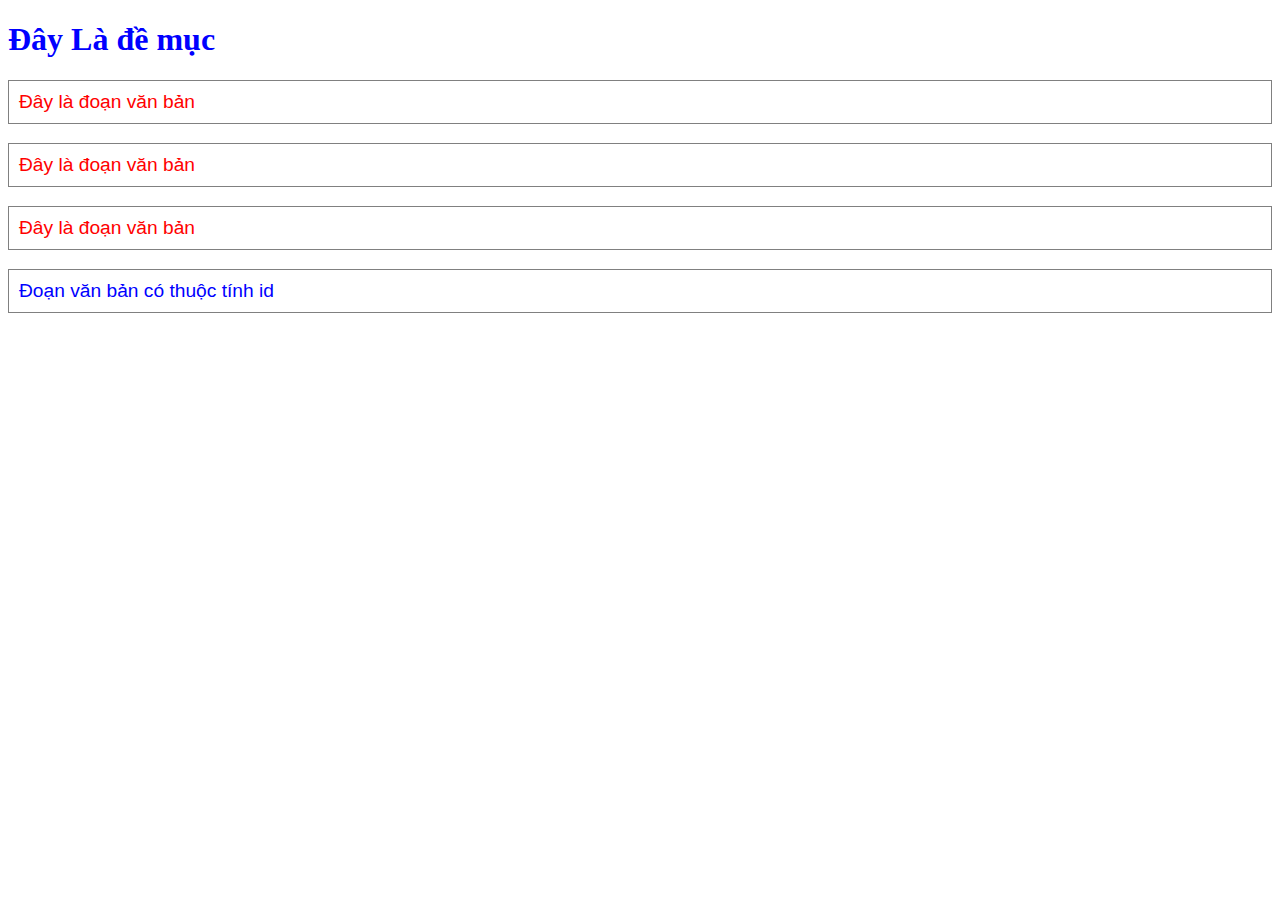
<file: css/index.html>
<!DOCTYPE html>
<html lang="en">
<head>
    <meta charset="UTF-8">
    <title>Demo</title>
    <style>
        h1{
            color: blue;
            font-family: Tahoma;
            font-size: 200%;
        }
        p{
            color: red;
            font-family: Arial;
            font-size: 120%;
            border: 1px solid grey;
            padding: 10px;
        }
        #element1{
            color: blue;
        }
    </style>
</head>
<body>
<h1>Đây Là đề mục</h1>
<p>Đây là đoạn văn bản</p>
<p>Đây là đoạn văn bản</p>
<p>Đây là đoạn văn bản</p>
<p id="element1">Đoạn văn bản có thuộc tính id</p>
</body>
</html>
</file>
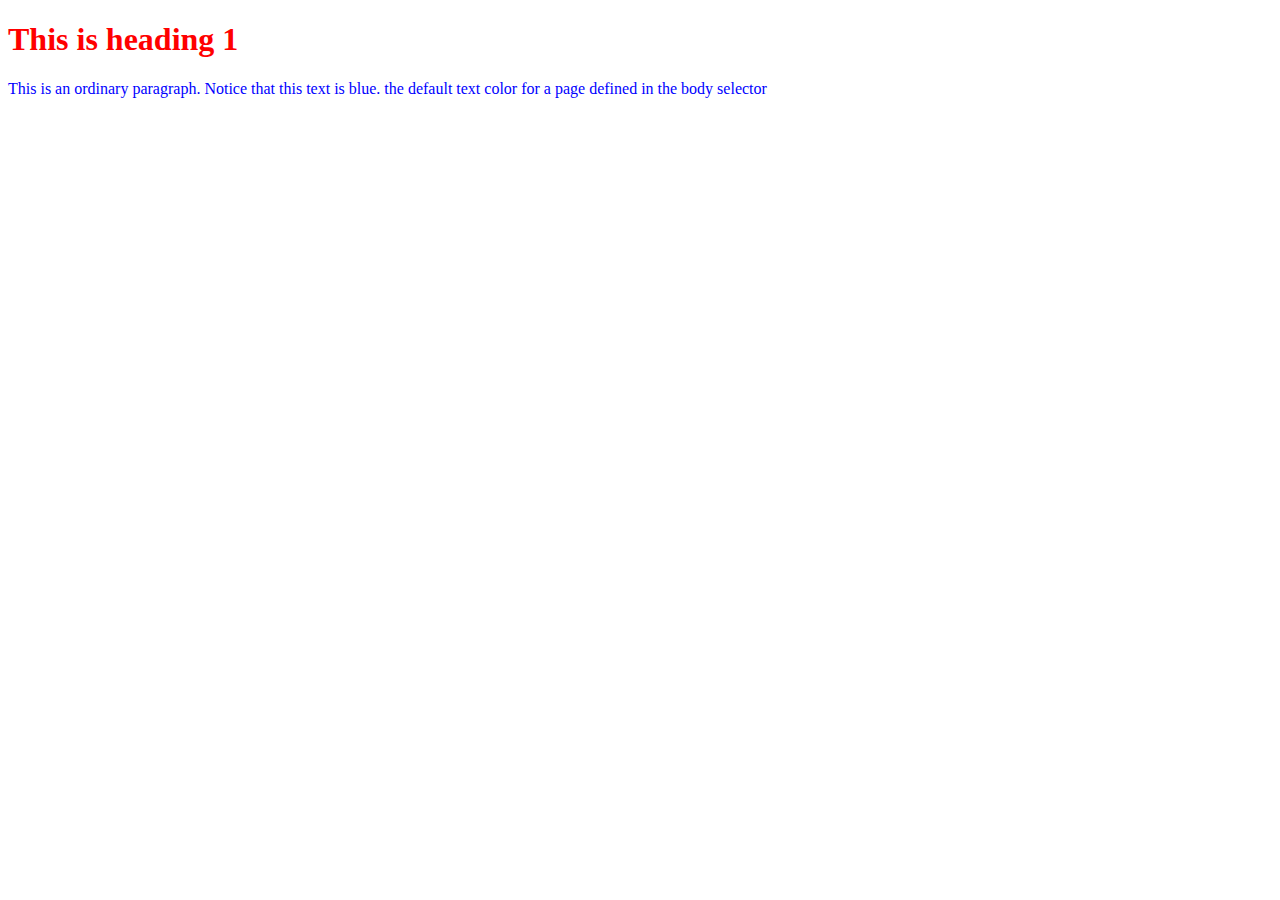
<file: css/index1.html>
<!DOCTYPE html>
<html lang="en">
<head>
    <meta charset="UTF-8">
    <title>Title</title>
    <style>
        p{
            color: blue;
        }
        h1{
            color: red;
        }
    </style>
    <link rel="stylesheet" href="FileCSS/css.css">

</head>
<body>
<h1>This is heading 1</h1>
<p style="color: blue">This is an ordinary paragraph. Notice that this text is blue. the default text color for a page defined in the body selector</p>
</body>
</html>
</file>
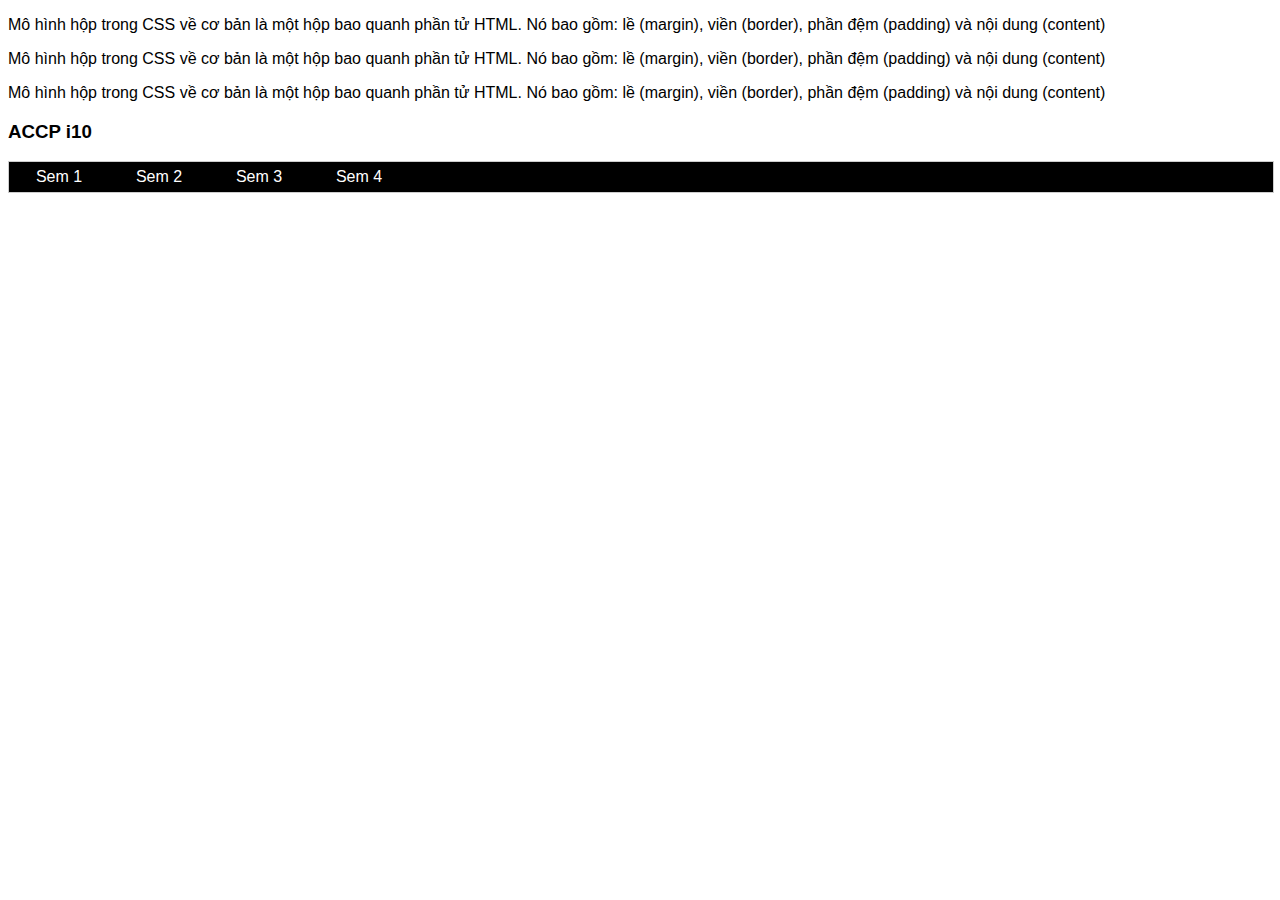
<file: css/sudungboxmodel.html>
<!DOCTYPE html>
<html lang="en">
<head>
    <meta charset="UTF-8">
    <title>Thực Hành Sử Dụng Box Model</title>
    <link rel="stylesheet" href="FileCSS/boxmodel.css">
</head>
<body>
<div class="boxmodel">
    <p id="box1">Mô hình hộp trong CSS về cơ bản là một hộp bao quanh phần tử HTML.
        Nó bao gồm: lề (margin), viền (border), phần đệm (padding) và nội dung (content)</p>
    <p id="box2">Mô hình hộp trong CSS về cơ bản là một hộp bao quanh phần tử HTML.
        Nó bao gồm: lề (margin), viền (border), phần đệm (padding) và nội dung (content)</p>
    <p id="box3">Mô hình hộp trong CSS về cơ bản là một hộp bao quanh phần tử HTML.
        Nó bao gồm: lề (margin), viền (border), phần đệm (padding) và nội dung (content)</p>
</div>

<h3>ACCP i10</h3>
<div id="menu">
    <ul>
        <li><a href="#">Sem 1</a>
            <ul>
                <li><a href="#">Computing Fundametal</a></li>
                <li><a href="#">C Programming</a></li>
                <li><a href="#">Building Dynamic Website</a></li>
                <li><a href="#">MS Transact-SQL</a></li>
                <li><a href="#">Project</a></li>
            </ul>
        </li>
        <li><a href="#">Sem 2 </a>
            <ul>
                <li><a href="#">Cloud Computing</a></li>
                <li><a href="#">APJ - I</a></li>
                <li><a href="#">APJ - II</a></li>
                <li><a href="#">APJ - III</a></li>
                <li><a href="#">eProject</a></li>
            </ul>
        </li>
        <li><a href="#">Sem 3</a></li>
        <li><a href="#">Sem 4</a></li>
    </ul>
</div>
</body>
</html>
</file>
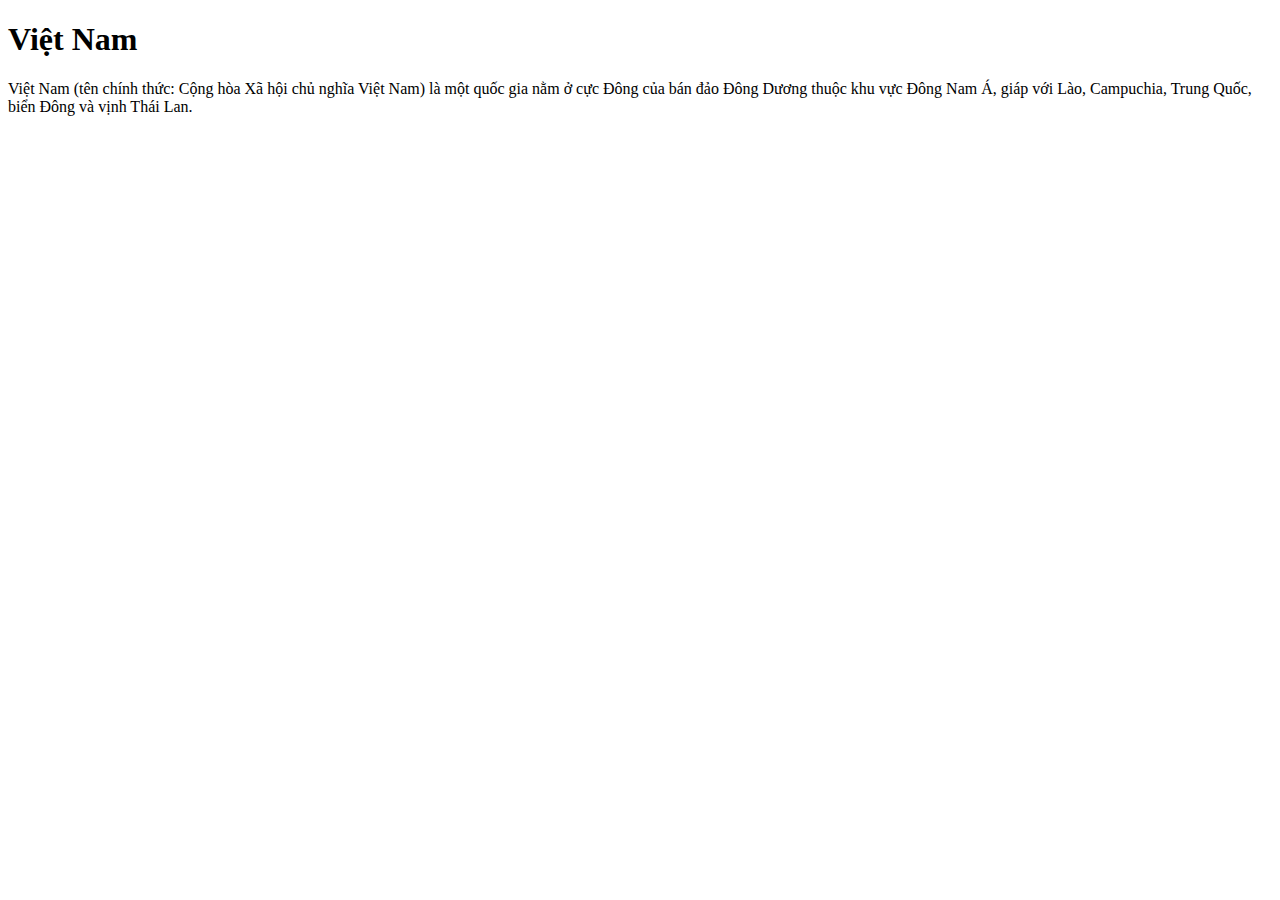
<file: css/Vietnam.html>
<!DOCTYPE html>
<html lang="en">
<head>
    <meta charset="UTF-8">
    <title>VietNam</title>
</head>
<body>
<h1>Việt Nam</h1>
Việt Nam (tên chính thức: Cộng hòa Xã hội chủ nghĩa Việt Nam) là một quốc gia nằm ở cực Đông của bán đảo Đông Dương thuộc khu vực Đông Nam Á, giáp với Lào, Campuchia, Trung Quốc, biển Đông và vịnh Thái Lan.
</body>
</html>
</file>
<file: css/FileCSS/css.css>
h1{
    color: red;
}
p{
    color: blue;
}
</file>
<file: css/FileCSS/boxmodel.css>
body {
    font-family: Arial;
}
#menu{
    height: 30px;
    padding:0;
    margin: 0;
    background-color: #000000;
    border: 1px solid #cdcdcd;
    width: 100%;
}
#menu ul, #menu li{
    padding: 0;
    margin: 0;
}
#menu li{
    position: relative;
    float: left;
    list-style: none;
    margin: 0;
    padding: 0;
}
#menu li a{
    width: 100px;
    height: 30px;
    display: block;
    text-decoration: none;
    text-align: center;
    line-height: 30px;
    background-color: black;
    color: white;
}
#menu ul ul li a{
    width: 200px;
    text-align: left;
    padding-left: 10px;
}
#menu li a:hover{
    background-color: red;
}
#menu ul ul {
    position: absolute;
    top: 30px;
    visibility: hidden;
}
#menu ul li:hover ul{
    visibility: visible;
}
</file>
